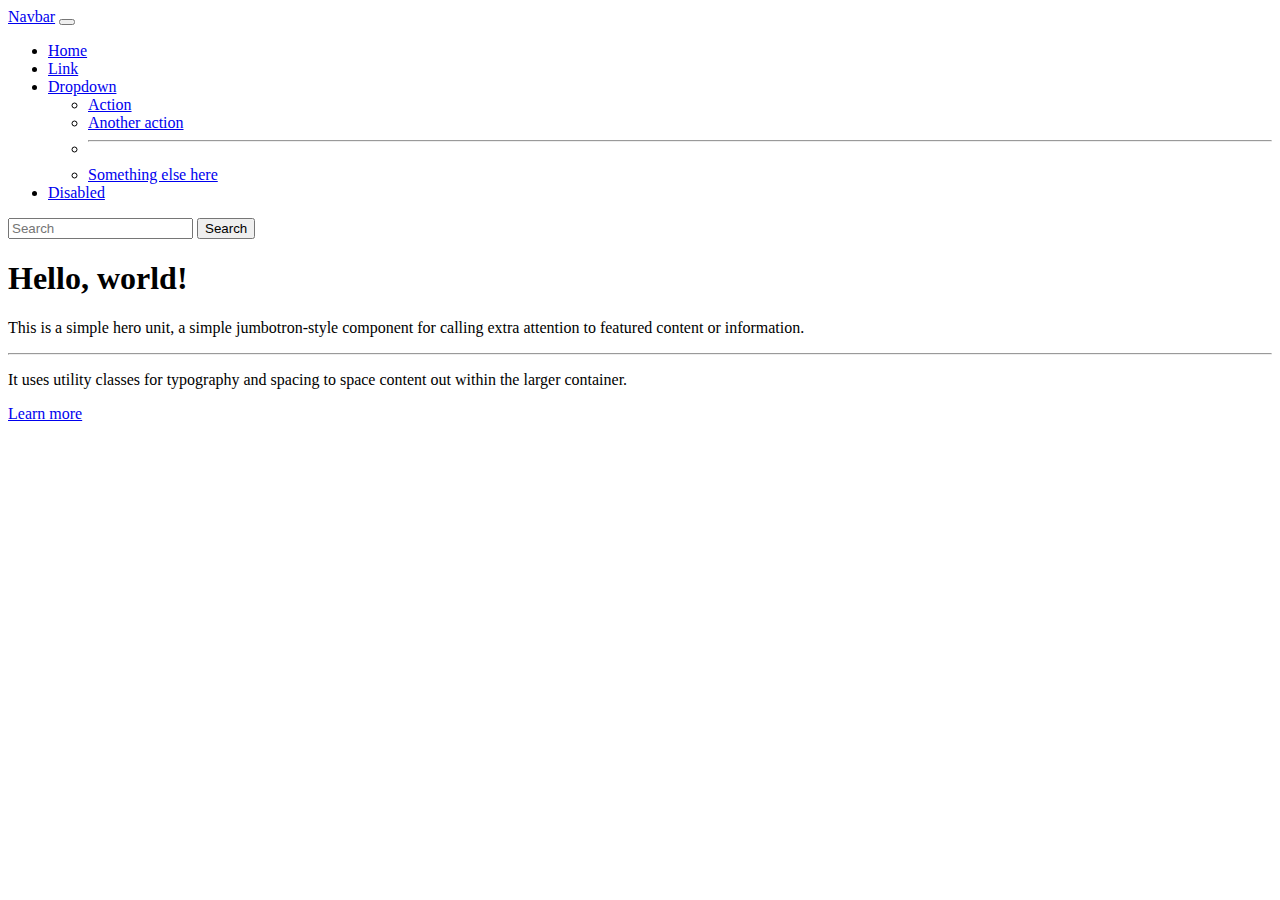
<file: index .html>
<html lang="en">
<head>
    <meta charset="UTF-8">
    <meta http-equiv="X-UA-Compatible" content="IE=edge">
    <meta name="viewport" content="width=device-width, initial-scale=1.0">
    <title>Document</title>
</head>
<body>
    <nav class="navbar navbar-expand-lg navbar-drak bg-drak">
        <div class="container-fluid">
          <a class="navbar-brand" href="#">Navbar</a>
          <button class="navbar-toggler" type="button" data-bs-toggle="collapse" data-bs-target="#navbarSupportedContent" aria-controls="navbarSupportedContent" aria-expanded="false" aria-label="Toggle navigation">
            <span class="navbar-toggler-icon"></span>
          </button>
          <div class="collapse navbar-collapse" id="navbarSupportedContent">
            <ul class="navbar-nav me-auto mb-2 mb-lg-0">
              <li class="nav-item">
                <a class="nav-link active" aria-current="page" href="#">Home</a>
              </li>
              <li class="nav-item">
                <a class="nav-link" href="#">Link</a>
              </li>
              <li class="nav-item dropdown">
                <a class="nav-link dropdown-toggle" href="#" id="navbarDropdown" role="button" data-bs-toggle="dropdown" aria-expanded="false">
                  Dropdown
                </a>
                <ul class="dropdown-menu" aria-labelledby="navbarDropdown">
                  <li><a class="dropdown-item" href="#">Action</a></li>
                  <li><a class="dropdown-item" href="#">Another action</a></li>
                  <li><hr class="dropdown-divider"></li>
                  <li><a class="dropdown-item" href="#">Something else here</a></li>
                </ul>
              </li>
              <li class="nav-item">
                <a class="nav-link disabled" href="#" tabindex="-1" aria-disabled="true">Disabled</a>
              </li>
            </ul>
            <form class="d-flex">
              <input class="form-control me-2" type="search" placeholder="Search" aria-label="Search">
              <button class="btn btn-outline-success" type="submit">Search</button>
            </form>
          </div>
        </div>
      </nav>
    <!doctype html>
<html lang="en">
  <head>
    <!-- Required meta tags -->
    <meta charset="utf-8">
    <meta name="viewport" content="width=device-width, initial-scale=1">

    <!-- Bootstrap CSS -->
    <link href="https://cdn.jsdelivr.net/npm/bootstrap@5.0.2/dist/css/bootstrap.min.css" rel="stylesheet" integrity="sha384-EVSTQN3/azprG1Anm3QDgpJLIm9Nao0Yz1ztcQTwFspd3yD65VohhpuuCOmLASjC" crossorigin="anonymous">

    <title>Hello, world!</title>
  </head>
  <body>

    <h1></h1>
    <div class="jumbotron container">
        <h1 class="display-4">Hello, world!</h1>
        <p class="lead">This is a simple hero unit, a simple jumbotron-style component for calling extra attention to featured content or information.</p>
        <hr class="my-4">
        <p>It uses utility classes for typography and spacing to space content out within the larger container.</p>
        <a class="btn btn-primary btn-lg" href="#" role="button">Learn more</a>
      </div>

    <!-- Optional JavaScript; choose one of the two! -->

    <!-- Option 1: Bootstrap Bundle with Popper -->
    <script src="https://cdn.jsdelivr.net/npm/bootstrap@5.0.2/dist/js/bootstrap.bundle.min.js" integrity="sha384-MrcW6ZMFYlzcLA8Nl+NtUVF0sA7MsXsP1UyJoMp4YLEuNSfAP+JcXn/tWtIaxVXM" crossorigin="anonymous"></script>

    <!-- Option 2: Separate Popper and Bootstrap JS -->
    <!--
    <script src="https://cdn.jsdelivr.net/npm/@popperjs/core@2.9.2/dist/umd/popper.min.js" integrity="sha384-IQsoLXl5PILFhosVNubq5LC7Qb9DXgDA9i+tQ8Zj3iwWAwPtgFTxbJ8NT4GN1R8p" crossorigin="anonymous"></script>
    <script src="https://cdn.jsdelivr.net/npm/bootstrap@5.0.2/dist/js/bootstrap.min.js" integrity="sha384-cVKIPhGWiC2Al4u+LWgxfKTRIcfu0JTxR+EQDz/bgldoEyl4H0zUF0QKbrJ0EcQF" crossorigin="anonymous"></script>
    -->
  </body>
</html>
</body>
</html>
</file>
